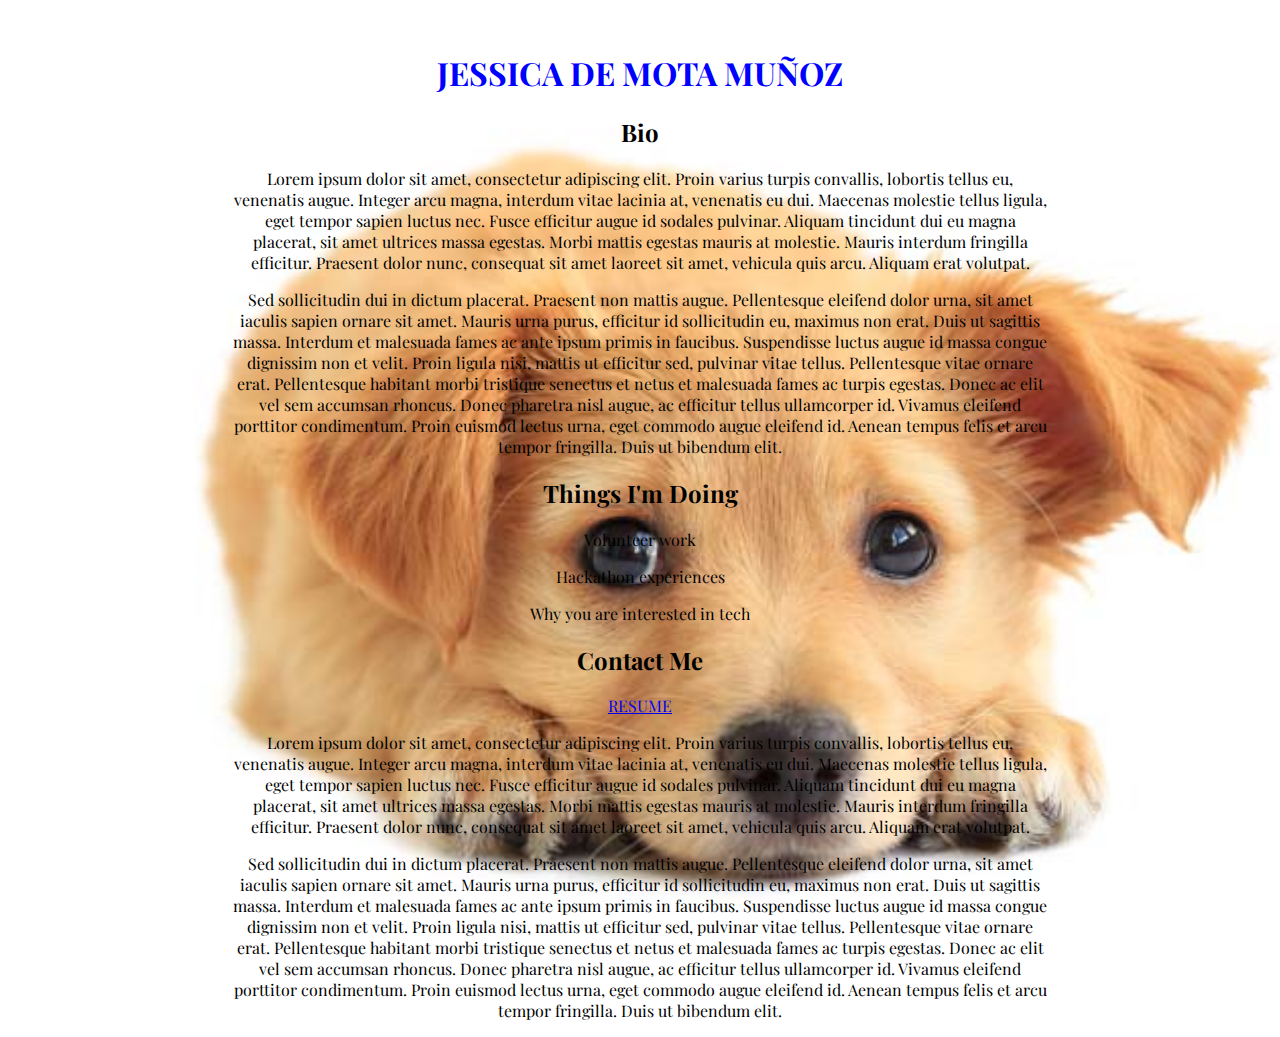
<file: index.html>
<!DOCTYPE HTML>
<html>
<head>
	<title>Jessica</title>
	<link rel="stylesheet" href="https://maxcdn.bootstrapcdn.com/bootstrap/4.0.0-beta/css/bootstrap.min.css" integrity="sha384-/Y6pD6FV/Vv2HJnA6t+vslU6fwYXjCFtcEpHbNJ0lyAFsXTsjBbfaDjzALeQsN6M" crossorigin="anonymous">
	<link rel="stylesheet" type="text/css" href="style.css">
	<link href="https://fonts.googleapis.com/css?family=Playfair+Display" rel="stylesheet">
</head>
<body>
<h1>JESSICA DE MOTA MUÑOZ</h1>
<h2>Bio</h2>
<p>Lorem ipsum dolor sit amet, consectetur adipiscing elit. Proin varius turpis convallis, lobortis tellus eu, venenatis augue. Integer arcu magna, interdum vitae lacinia at, venenatis eu dui. Maecenas molestie tellus ligula, eget tempor sapien luctus nec. Fusce efficitur augue id sodales pulvinar. Aliquam tincidunt dui eu magna placerat, sit amet ultrices massa egestas. Morbi mattis egestas mauris at molestie. Mauris interdum fringilla efficitur. Praesent dolor nunc, consequat sit amet laoreet sit amet, vehicula quis arcu. Aliquam erat volutpat.</p>

<p>Sed sollicitudin dui in dictum placerat. Praesent non mattis augue. Pellentesque eleifend dolor urna, sit amet iaculis sapien ornare sit amet. Mauris urna purus, efficitur id sollicitudin eu, maximus non erat. Duis ut sagittis massa. Interdum et malesuada fames ac ante ipsum primis in faucibus. Suspendisse luctus augue id massa congue dignissim non et velit. Proin ligula nisi, mattis ut efficitur sed, pulvinar vitae tellus. Pellentesque vitae ornare erat. Pellentesque habitant morbi tristique senectus et netus et malesuada fames ac turpis egestas. Donec ac elit vel sem accumsan rhoncus. Donec pharetra nisl augue, ac efficitur tellus ullamcorper id. Vivamus eleifend porttitor condimentum. Proin euismod lectus urna, eget commodo augue eleifend id. Aenean tempus felis et arcu tempor fringilla. Duis ut bibendum elit.</p>
<h2>Things I'm Doing</h2>
<p>Volunteer work</p>
<p>Hackathon experiences</p>
<p>Why you are interested in tech</p>
<h2>Contact Me</h2>
<p><a href="https://docs.google.com/document/d/1OxXqz8YP8dZu01AibOAyHj9G2ArVKEOZTsfH-kyqvtg/edit?usp=sharing" target="_blank">RESUME</a></a></p>
<p>Lorem ipsum dolor sit amet, consectetur adipiscing elit. Proin varius turpis convallis, lobortis tellus eu, venenatis augue. Integer arcu magna, interdum vitae lacinia at, venenatis eu dui. Maecenas molestie tellus ligula, eget tempor sapien luctus nec. Fusce efficitur augue id sodales pulvinar. Aliquam tincidunt dui eu magna placerat, sit amet ultrices massa egestas. Morbi mattis egestas mauris at molestie. Mauris interdum fringilla efficitur. Praesent dolor nunc, consequat sit amet laoreet sit amet, vehicula quis arcu. Aliquam erat volutpat.</p>
<p>Sed sollicitudin dui in dictum placerat. Praesent non mattis augue. Pellentesque eleifend dolor urna, sit amet iaculis sapien ornare sit amet. Mauris urna purus, efficitur id sollicitudin eu, maximus non erat. Duis ut sagittis massa. Interdum et malesuada fames ac ante ipsum primis in faucibus. Suspendisse luctus augue id massa congue dignissim non et velit. Proin ligula nisi, mattis ut efficitur sed, pulvinar vitae tellus. Pellentesque vitae ornare erat. Pellentesque habitant morbi tristique senectus et netus et malesuada fames ac turpis egestas. Donec ac elit vel sem accumsan rhoncus. Donec pharetra nisl augue, ac efficitur tellus ullamcorper id. Vivamus eleifend porttitor condimentum. Proin euismod lectus urna, eget commodo augue eleifend id. Aenean tempus felis et arcu tempor fringilla. Duis ut bibendum elit.</p>
</body>
</html>
</file>
<file: style.css>
*{
	font-family: 'Playfair Display', serif;
	padding-left: 75px;
	padding-right: 75px;
	text-align: center;
}

body {
	background-image: url("puppy.jpg");
	background-repeat:no-repeat;
	background-size:cover;
}

h1 {
	color: blue;
	padding-top: 30px;
}
</file>
